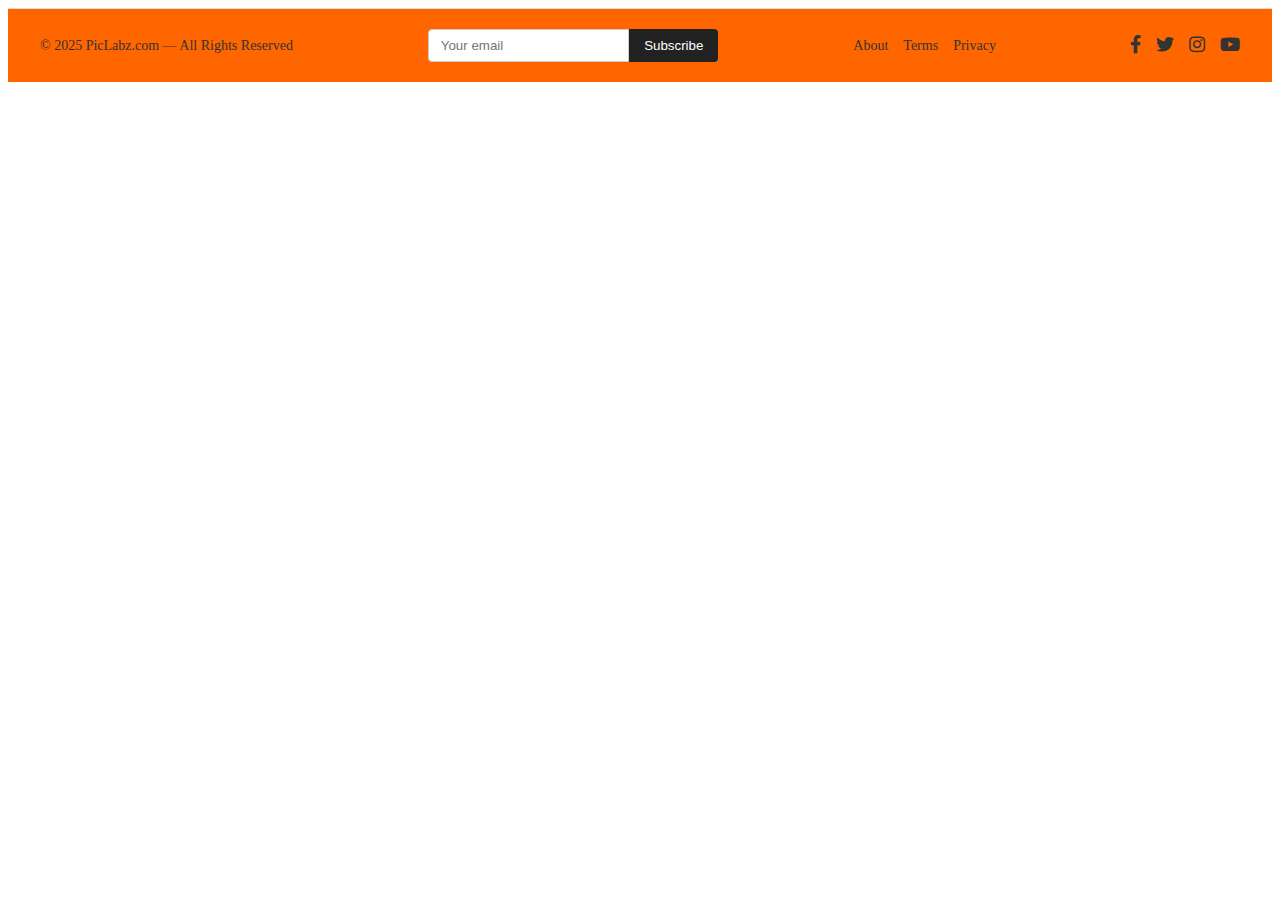
<file: footer/footer.html>
<!DOCTYPE html>
<html lang="en">
<head>
  <meta charset="UTF-8" />
  <meta name="viewport" content="width=device-width, initial-scale=1.0" />
  <title>PicLabz Footer</title>

  <!-- Font Awesome for Icons -->
  <link rel="stylesheet" href="https://cdnjs.cloudflare.com/ajax/libs/font-awesome/5.15.4/css/all.min.css">

  <style>
    /* Footer Main Style */
    .site-footer {
      background: #ff6600;
      padding: 20px 0;
      border-top: 1px solid #ddd;
      font-size: 14px;
    }

    .footer-container {
      max-width: 1200px;
      margin: 0 auto;
      padding: 0 15px;
      display: flex;
      flex-wrap: wrap;
      justify-content: space-between;
      align-items: center;
      gap: 15px;
    }

    .footer-left {
      color: #333;
      font-weight: 500;
      width: 100%;
      text-align: center;
      order: 1;
    }

    .footer-newsletter {
      display: flex;
      width: 100%;
      order: 3;
      margin-top: 10px;
      justify-content: center;
    }

    .footer-newsletter input[type="email"] {
      padding: 8px 12px;
      border: 1px solid #ccc;
      border-radius: 4px 0 0 4px;
      outline: none;
      width: 60%;
      max-width: 300px;
    }

    .footer-newsletter button {
      padding: 8px 15px;
      background: #222;
      color: #fff;
      border: none;
      border-radius: 0 4px 4px 0;
      cursor: pointer;
    }

    .footer-links {
      display: flex;
      gap: 15px;
      width: 100%;
      justify-content: center;
      order: 2;
      margin: 10px 0;
    }

    .footer-links a {
      color: #333;
      text-decoration: none;
    }

    .social-icons {
      display: flex;
      gap: 15px;
      width: 100%;
      justify-content: center;
      order: 4;
    }

    .social-icons a {
      color: #333;
      font-size: 18px;
    }

    /* Responsive Design */
    @media (min-width: 768px) {
      .footer-container {
        flex-wrap: nowrap;
        padding: 0 20px;
      }

      .footer-left,
      .footer-newsletter,
      .footer-links,
      .social-icons {
        width: auto !important;
        order: 0 !important;
        margin: 0 !important;
      }

      .footer-left {
        text-align: left !important;
      }

      .footer-links {
        justify-content: flex-start !important;
      }

      .social-icons {
        justify-content: flex-end !important;
      }
    }
  </style>
</head>
<body>

  <!-- Footer Section -->
  <footer class="site-footer">
    <div class="footer-container">

      <!-- 1. All Rights Reserved -->
      <div class="footer-left">
        © 2025 PicLabz.com — All Rights Reserved
      </div>

      <!-- 2. Email Subscription -->
      <div class="footer-newsletter">
        <input type="email" placeholder="Your email">
        <button>Subscribe</button>
      </div>

      <!-- 3. Footer Links -->
      <div class="footer-links">
        <a href="#">About</a>
        <a href="#">Terms</a>
        <a href="#">Privacy</a>
      </div>

      <!-- 4. Social Icons -->
      <div class="social-icons">
        <a href="#"><i class="fab fa-facebook-f"></i></a>
        <a href="#"><i class="fab fa-twitter"></i></a>
        <a href="#"><i class="fab fa-instagram"></i></a>
        <a href="#"><i class="fab fa-youtube"></i></a>
      </div>

    </div>
  </footer>

</body>
</html>
</file>
